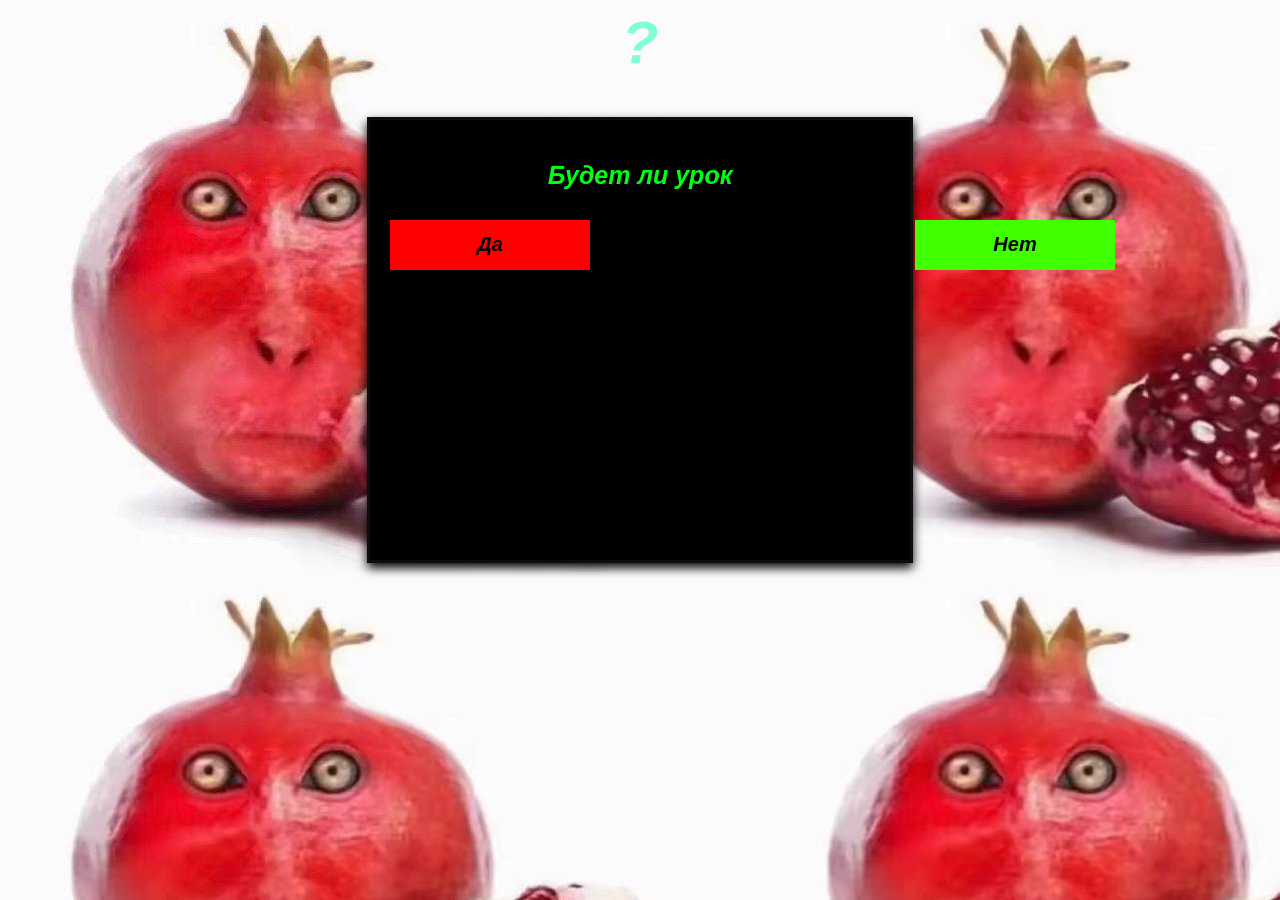
<file: First-site/index.html>
<html>
    <head>
        <meta charset="utf-8">
        <title>Питання</title>
        <link rel="stylesheet" href="./styles.css">

    </head>


    <body>
        <h1> ? </h1 >

            

        <div class="card">
            <h2>Будет ли урок</h2>
            <div class="buttons_container">
                <div class="buttonY">
                    <h3>Да</h3>
                </div>
                <div class="buttonN">
                    <h3>Нет</h3>
                </div>
            </div>
        </div>


        <script src="./main.js"></script>
    </body>
    
</html>
</file>
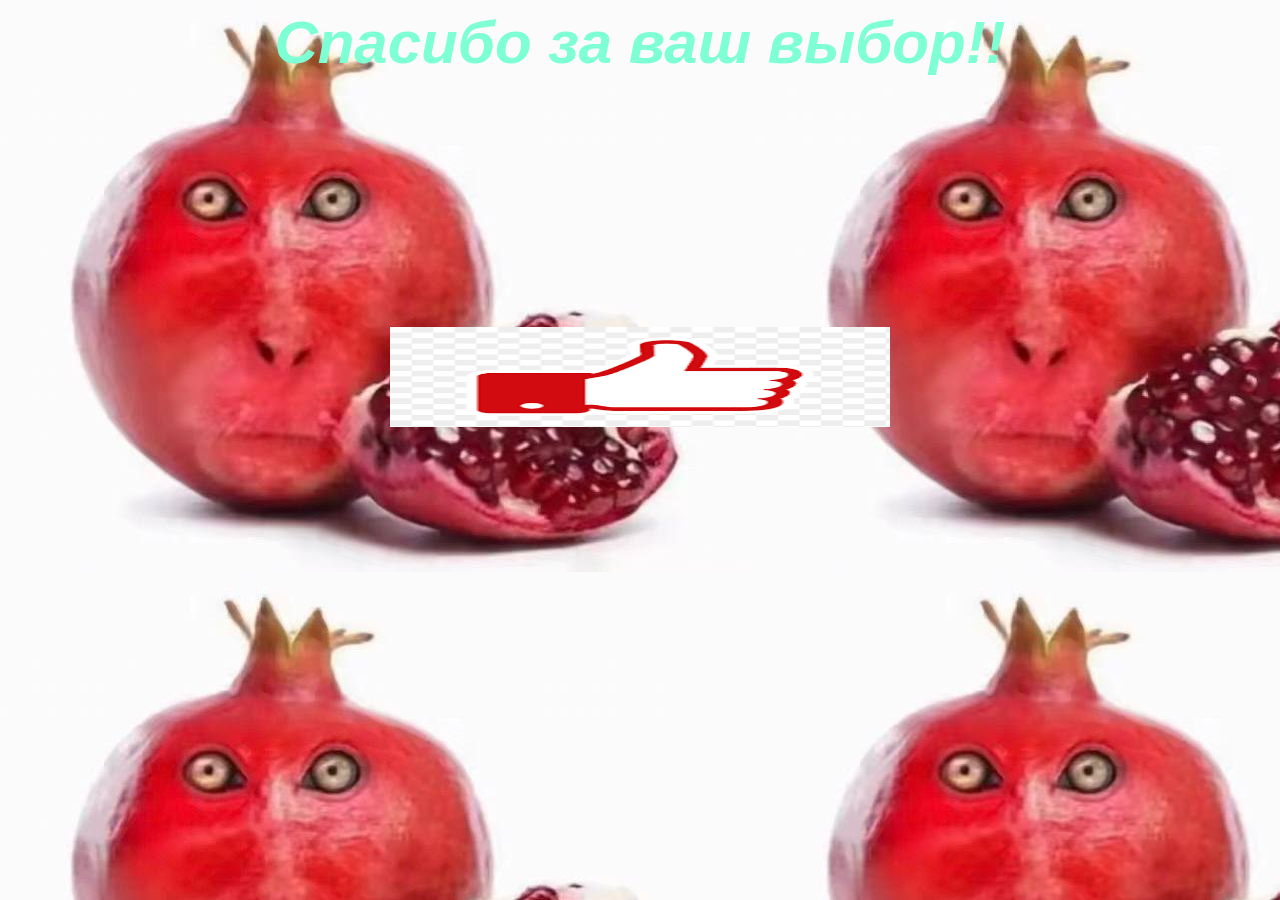
<file: First-site/Win.html>
<html>
    <head>
        <meta charset="utf-8">
        <title>Победа</title>
        <link rel="stylesheet" href="./styles.css">

    </head>

       
        
    <body>
        <h1>Спасибо за ваш выбор!!</h1>
        <div class="content">
             <img src="./Like.png" >
        </div>
        
    </body>
</html>
</file>
<file: First-site/styles.css>
html {
    background-image: url("./Test.jpg");
    background-repeat: 0;
   
    
}

.buttons_container {
    display: flex;
    justify-content: space-between;
    margin-top: 30px;
}


h1 {
    color: aquamarine;
    font-style: italic;
    font-family: 'Segoe UI', Tahoma, Geneva, Verdana, sans-serif;
    font-size: 60px;
    text-align: center;

}

h3 {
    color: black;
    text-align: center;
    font-style: italic;
    font-family: 'Segoe UI', Tahoma, Geneva, Verdana, sans-serif;
    font-size: 20px;
}
.card {
    background-color: black;
    width: 500px;
    height: 400px;
    padding: 20px;
    margin: 0 auto;
    border: 3px solid #88888818 ;
    box-shadow: 0 5px 10px rgb(0, 0, 0) ;
}

.buttonY {
    background-color: red;
    width: 200px;
    height: 50px;
    position: absolute;
    

}

.buttonN {
    background-color: rgb(64, 255, 0);
    width: 200px;
    height: 50px;
    position: absolute;
    right: 165px;    
    

}

.buttonY, .buttonN {
    display: flex;
    justify-content: center; /* Центр по горизонтали */
    align-items: center;     /* Центр по вертикали */
}

h2 {
    color: rgb(0, 255, 17);
    font-style: italic;
    font-family: 'Segoe UI', Tahoma, Geneva, Verdana, sans-serif;
    font-size: 25px;
    text-align: center;

    
}

.content {
    display: flex;
    justify-content: center;
    margin-top: 250px;
}

img {
    width: 500px;
    height: 100px;
    margin: 0 auto;
}
</file>
